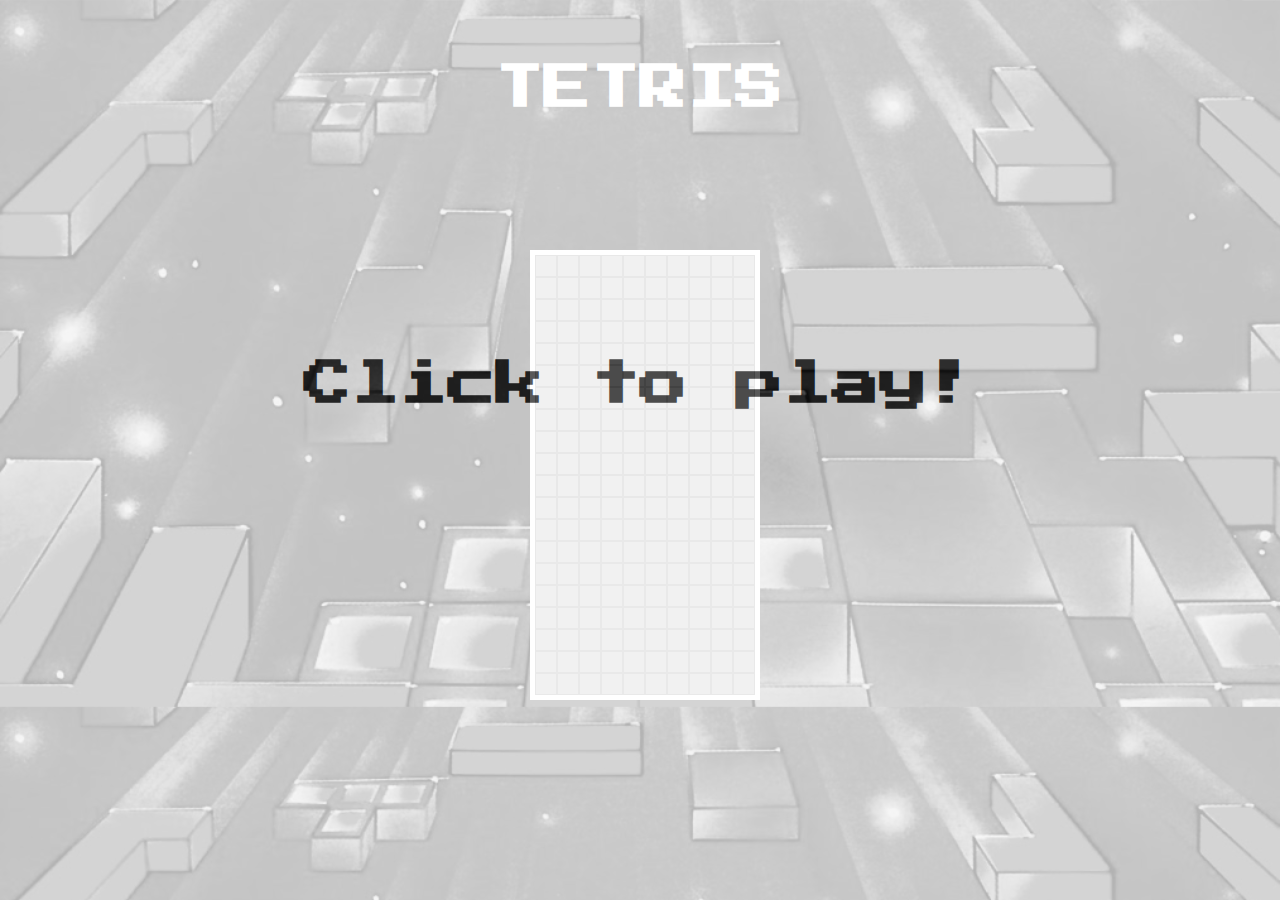
<file: tetris.html>
<!DOCTYPE html>
<html>
  <head>
    <meta charset="utf-8">
    <title>Tetris perhaps???</title>
    <link href='https://fonts.googleapis.com/css?family=Press+Start+2P' rel='stylesheet' type='text/css'>
    <link rel="stylesheet" href="tetris.css" media="screen" title="no title" charset="utf-8">
    <script src="https://cdnjs.cloudflare.com/ajax/libs/jquery/2.2.2/jquery.js" charset="utf-8"></script>
    <script src="tetris.js" charset="utf-8"></script>
  </head>
  <body>
    <div class="ready">
      <h1 id="display-text">Click to play!</h1>
    </div>
    <div id="title">
      <h1>TETRIS</h1>
      <h2 id="score"></h2>
      <h2 id="level"></h2>
    </div>
    <div id="game-space">
      <div class="row" id="r1">
        <div class="game-block" row="1" col="1"></div><div class="game-block" row="1" col="2"></div><div class="game-block" row="1" col="3"></div><div class="game-block" row="1" col="4"></div><div class="game-block" row="1" col="5"></div><div class="game-block" row="1" col="6"></div><div class="game-block" row="1" col="7"></div><div class="game-block" row="1" col="8"></div><div class="game-block" row="1" col="9"></div><div class="game-block" row="1" col="10"></div>
      </div>
      <div class="row" id="r2">
        <div class="game-block" row="2" col="1"></div><div class="game-block" row="2" col="2"></div><div class="game-block" row="2" col="3"></div><div class="game-block" row="2" col="4"></div><div class="game-block" row="2" col="5"></div><div class="game-block" row="2" col="6"></div><div class="game-block" row="2" col="7"></div><div class="game-block" row="2" col="8"></div><div class="game-block" row="2" col="9"></div><div class="game-block" row="2" col="10"></div>
      </div>
      <div class="row" id="r3">
        <div class="game-block" row="3" col="1"></div><div class="game-block" row="3" col="2"></div><div class="game-block" row="3" col="3"></div><div class="game-block" row="3" col="4"></div><div class="game-block" row="3" col="5"></div><div class="game-block" row="3" col="6"></div><div class="game-block" row="3" col="7"></div><div class="game-block" row="3" col="8"></div><div class="game-block" row="3" col="9"></div><div class="game-block" row="3" col="10"></div>
      </div>
      <div class="row" id="r4">
        <div class="game-block" row="4" col="1"></div><div class="game-block" row="4" col="2"></div><div class="game-block" row="4" col="3"></div><div class="game-block" row="4" col="4"></div><div class="game-block" row="4" col="5"></div><div class="game-block" row="4" col="6"></div><div class="game-block" row="4" col="7"></div><div class="game-block" row="4" col="8"></div><div class="game-block" row="4" col="9"></div><div class="game-block" row="4" col="10"></div>
      </div>
      <div class="row" id="r5">
        <div class="game-block" row="5" col="1"></div><div class="game-block" row="5" col="2"></div><div class="game-block" row="5" col="3"></div><div class="game-block" row="5" col="4"></div><div class="game-block" row="5" col="5"></div><div class="game-block" row="5" col="6"></div><div class="game-block" row="5" col="7"></div><div class="game-block" row="5" col="8"></div><div class="game-block" row="5" col="9"></div><div class="game-block" row="5" col="10"></div>
      </div>
      <div class="row" id="r6">
        <div class="game-block" row="6" col="1"></div><div class="game-block" row="6" col="2"></div><div class="game-block" row="6" col="3"></div><div class="game-block" row="6" col="4"></div><div class="game-block" row="6" col="5"></div><div class="game-block" row="6" col="6"></div><div class="game-block" row="6" col="7"></div><div class="game-block" row="6" col="8"></div><div class="game-block" row="6" col="9"></div><div class="game-block" row="6" col="10"></div>
      </div>
      <div class="row" id="r7">
        <div class="game-block" row="7" col="1"></div><div class="game-block" row="7" col="2"></div><div class="game-block" row="7" col="3"></div><div class="game-block" row="7" col="4"></div><div class="game-block" row="7" col="5"></div><div class="game-block" row="7" col="6"></div><div class="game-block" row="7" col="7"></div><div class="game-block" row="7" col="8"></div><div class="game-block" row="7" col="9"></div><div class="game-block" row="7" col="10"></div>
      </div>
      <div class="row" id="r8">
        <div class="game-block" row="8" col="1"></div><div class="game-block" row="8" col="2"></div><div class="game-block" row="8" col="3"></div><div class="game-block" row="8" col="4"></div><div class="game-block" row="8" col="5"></div><div class="game-block" row="8" col="6"></div><div class="game-block" row="8" col="7"></div><div class="game-block" row="8" col="8"></div><div class="game-block" row="8" col="9"></div><div class="game-block" row="8" col="10"></div>
      </div>
      <div class="row" id="r9">
        <div class="game-block" row="9" col="1"></div><div class="game-block" row="9" col="2"></div><div class="game-block" row="9" col="3"></div><div class="game-block" row="9" col="4"></div><div class="game-block" row="9" col="5"></div><div class="game-block" row="9" col="6"></div><div class="game-block" row="9" col="7"></div><div class="game-block" row="9" col="8"></div><div class="game-block" row="9" col="9"></div><div class="game-block" row="9" col="10"></div>
      </div>
      <div class="row" id="r10">
        <div class="game-block" row="10" col="1"></div><div class="game-block" row="10" col="2"></div><div class="game-block" row="10" col="3"></div><div class="game-block" row="10" col="4"></div><div class="game-block" row="10" col="5"></div><div class="game-block" row="10" col="6"></div><div class="game-block" row="10" col="7"></div><div class="game-block" row="10" col="8"></div><div class="game-block" row="10" col="9"></div><div class="game-block" row="10" col="10"></div>
      </div>
      <div class="row" id="r11">
        <div class="game-block" row="11" col="1"></div><div class="game-block" row="11" col="2"></div><div class="game-block" row="11" col="3"></div><div class="game-block" row="11" col="4"></div><div class="game-block" row="11" col="5"></div><div class="game-block" row="11" col="6"></div><div class="game-block" row="11" col="7"></div><div class="game-block" row="11" col="8"></div><div class="game-block" row="11" col="9"></div><div class="game-block" row="11" col="10"></div>
      </div>
      <div class="row" id="r12">
        <div class="game-block" row="12" col="1"></div><div class="game-block" row="12" col="2"></div><div class="game-block" row="12" col="3"></div><div class="game-block" row="12" col="4"></div><div class="game-block" row="12" col="5"></div><div class="game-block" row="12" col="6"></div><div class="game-block" row="12" col="7"></div><div class="game-block" row="12" col="8"></div><div class="game-block" row="12" col="9"></div><div class="game-block" row="12" col="10"></div>
      </div>
      <div class="row" id="r13">
        <div class="game-block" row="13" col="1"></div><div class="game-block" row="13" col="2"></div><div class="game-block" row="13" col="3"></div><div class="game-block" row="13" col="4"></div><div class="game-block" row="13" col="5"></div><div class="game-block" row="13" col="6"></div><div class="game-block" row="13" col="7"></div><div class="game-block" row="13" col="8"></div><div class="game-block" row="13" col="9"></div><div class="game-block" row="13" col="10"></div>
      </div>
      <div class="row" id="r14">
        <div class="game-block" row="14" col="1"></div><div class="game-block" row="14" col="2"></div><div class="game-block" row="14" col="3"></div><div class="game-block" row="14" col="4"></div><div class="game-block" row="14" col="5"></div><div class="game-block" row="14" col="6"></div><div class="game-block" row="14" col="7"></div><div class="game-block" row="14" col="8"></div><div class="game-block" row="14" col="9"></div><div class="game-block" row="14" col="10"></div>
      </div>
      <div class="row" id="r15">
        <div class="game-block" row="15" col="1"></div><div class="game-block" row="15" col="2"></div><div class="game-block" row="15" col="3"></div><div class="game-block" row="15" col="4"></div><div class="game-block" row="15" col="5"></div><div class="game-block" row="15" col="6"></div><div class="game-block" row="15" col="7"></div><div class="game-block" row="15" col="8"></div><div class="game-block" row="15" col="9"></div><div class="game-block" row="15" col="10"></div>
      </div>
      <div class="row" id="r16">
        <div class="game-block" row="16" col="1"></div><div class="game-block" row="16" col="2"></div><div class="game-block" row="16" col="3"></div><div class="game-block" row="16" col="4"></div><div class="game-block" row="16" col="5"></div><div class="game-block" row="16" col="6"></div><div class="game-block" row="16" col="7"></div><div class="game-block" row="16" col="8"></div><div class="game-block" row="16" col="9"></div><div class="game-block" row="16" col="10"></div>
      </div>
      <div class="row" id="r17">
        <div class="game-block" row="17" col="1"></div><div class="game-block" row="17" col="2"></div><div class="game-block" row="17" col="3"></div><div class="game-block" row="17" col="4"></div><div class="game-block" row="17" col="5"></div><div class="game-block" row="17" col="6"></div><div class="game-block" row="17" col="7"></div><div class="game-block" row="17" col="8"></div><div class="game-block" row="17" col="9"></div><div class="game-block" row="17" col="10"></div>
      </div>
      <div class="row" id="r18">
        <div class="game-block" row="18" col="1"></div><div class="game-block" row="18" col="2"></div><div class="game-block" row="18" col="3"></div><div class="game-block" row="18" col="4"></div><div class="game-block" row="18" col="5"></div><div class="game-block" row="18" col="6"></div><div class="game-block" row="18" col="7"></div><div class="game-block" row="18" col="8"></div><div class="game-block" row="18" col="9"></div><div class="game-block" row="18" col="10"></div>
      </div>
      <div class="row" id="r19">
        <div class="game-block" row="19" col="1"></div><div class="game-block" row="19" col="2"></div><div class="game-block" row="19" col="3"></div><div class="game-block" row="19" col="4"></div><div class="game-block" row="19" col="5"></div><div class="game-block" row="19" col="6"></div><div class="game-block" row="19" col="7"></div><div class="game-block" row="19" col="8"></div><div class="game-block" row="19" col="9"></div><div class="game-block" row="19" col="10"></div>
      </div>
      <div class="row" id="r20">
        <div class="game-block" row="20" col="1"></div><div class="game-block" row="20" col="2"></div><div class="game-block" row="20" col="3"></div><div class="game-block" row="20" col="4"></div><div class="game-block" row="20" col="5"></div><div class="game-block" row="20" col="6"></div><div class="game-block" row="20" col="7"></div><div class="game-block" row="20" col="8"></div><div class="game-block" row="20" col="9"></div><div class="game-block" row="20" col="10"></div>
      </div>
    </div>
    <audio id="music" autoplay="true" loop src="TetrisMusicA.ogg">
    </audio>
  </body>
</html>
</file>
<file: tetris.css>
html {
  box-sizing: content-box;
}
body {
  /*background-color: grey;*/
  background: url("tetris-background.jpg");
  background-size: cover;
  height: 100%;
  width: 100%;
  margin: 0;
  padding: 0;
  font-size: 16px;
  font-family: "Press Start 2P";
  color: white;
}

h1 {
  text-align: center;
  font-size: 3rem;
  margin: 0;
}

h2 {
  margin-left: 1rem;
}

.ready {
  position: absolute;
  margin: auto;
  height: 100%;
  width: 100%;
  z-index: 5;
  background: white;
  opacity: 0;
}

.ready h1 {
  position: relative;
  top: 40%;
  font-size: 3rem;
  color: black;
}

#title {
  padding: 4rem;
  z-index: 6;
}

#game-space {
  width: 220px;
  height: 440px;
  background-color: #D8D8D8;
  margin: -200px 0 0 -110px;
  position: absolute;
  top: 50%;
  left: 50%;
  border: 5px solid white;
}

.game-block {
  display: inline-block;
  height: 20px;
  width: 20px;
  border: 1px solid #BFBFBF;
  margin: 0;
  padding: 0;
  position: relative;
}

.row {
  height: 22px;
  width: 220px;
  margin: 0;
  padding: 0;
}
</file>
